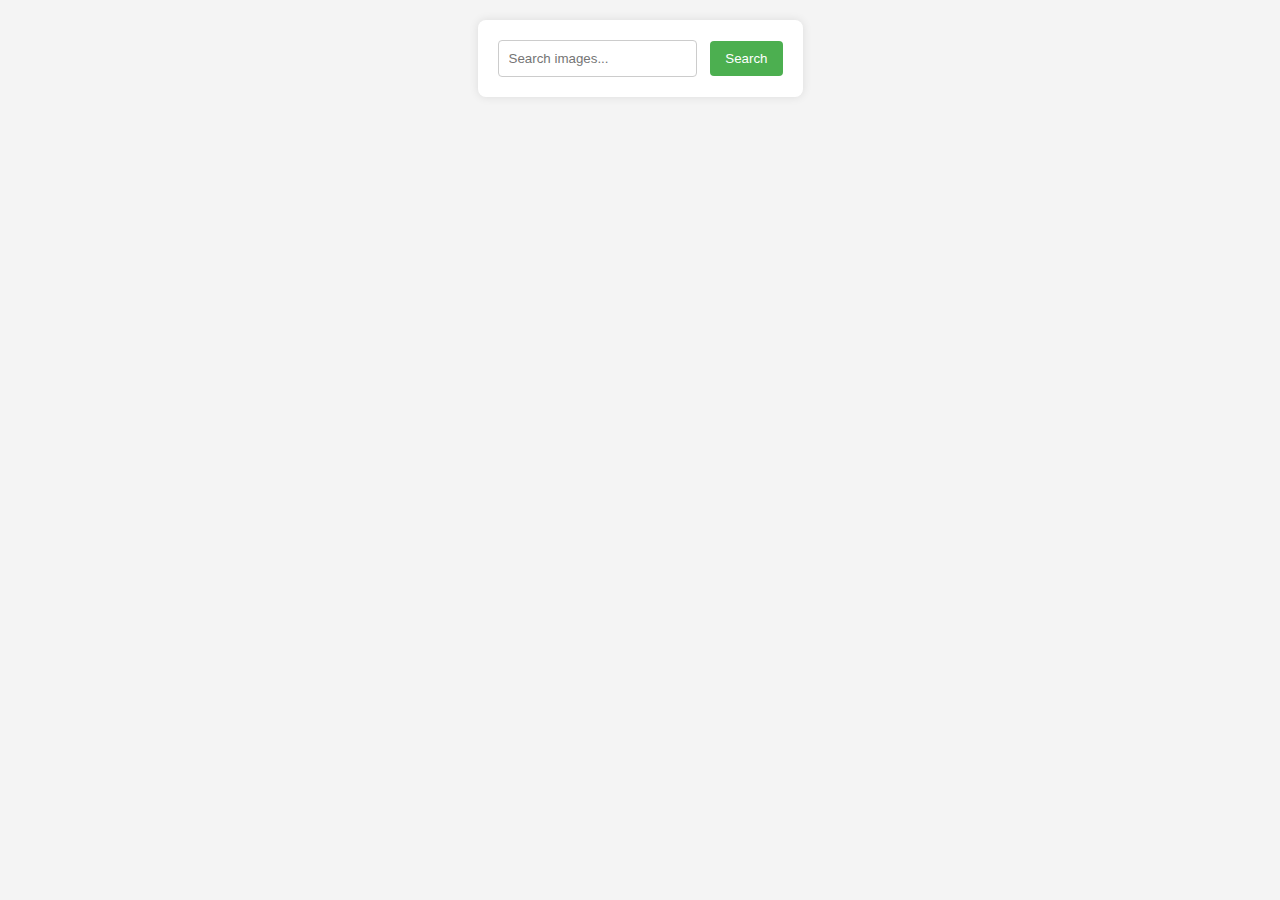
<file: src/index.html>
<!DOCTYPE html>
<html lang="en">
  <head>
    <meta charset="UTF-8" />
    <meta name="viewport" content="width=device-width, initial-scale=1.0" />
    <title>Vanilla App Template</title>
    <link rel="stylesheet" href="./css/styles.css" />
  </head>
  <body>
    <div class="container">
      <form id="form" class="form">
        <label>
          <input
            class="search-input"
            id="searchInput"
            type="text"
            placeholder="Search images..."
            name="searchInput"
          />
        </label>
        <button class="search-btn" type="submit">Search</button>
      </form>
    </div>
    <ul class="gallery" id="gallery"></ul>
    <button class="load-images-btn is-hidden" id="loadBtn">Load more</button>
    <div class="loader is-hidden"></div>
    <script type="module" src="./main.js"></script>
  </body>
</html>
</file>
<file: src/css/styles.css>
body,
h1,
h2,
p,
ul,
li {
  margin: 0;
  padding: 0;
}

body {
  font-family: 'Arial', sans-serif;
  background-color: #f4f4f4;
  color: #333;
}

.container {
  max-width: 285px;
  margin: 20px auto;
  padding: 20px;
  background-color: #fff;
  border-radius: 8px;
  box-shadow: 0 0 10px rgba(0, 0, 0, 0.1);
}

.form {
  display: flex;
  justify-content: space-between;
  align-items: center;
}

.search-input {
  flex: 1;
  padding: 10px;
  border: 1px solid #ccc;
  border-radius: 4px;
}

.search-btn {
  background-color: #4caf50;
  color: #fff;
  padding: 10px 15px;
  border: none;
  border-radius: 4px;
  cursor: pointer;
}
.gallery {
  list-style: none;
  margin-top: 20px;
  display: flex;
  flex-wrap: wrap;
}

.gallery-item {
  width: calc(25% - 10px);
  margin-right: 10px;
  margin-bottom: 20px;
  overflow: hidden;
}

.gallery-item a {
  display: block;
  overflow: hidden;
  border-radius: 8px;
  box-shadow: 0 0 5px rgba(0, 0, 0, 0.1);
}

.gallery-item img {
  width: 100%;
  height: auto;
  border-radius: 8px 8px 0 0;
}

.image-desc {
  background-color: #fff;
  padding: 15px;
  border-radius: 0 0 8px 8px;
}

.image-desc-item {
  display: flex;
  justify-content: space-between;
  margin-bottom: 8px;
}

.image-desc-label {
  font-weight: bold;
  color: #333;
}

.loader {
  width: 48px;
  height: 48px;
  display: block;
  margin: 20px auto;
  position: relative;
  border: 3px solid #333;
  border-radius: 50%;
  box-sizing: border-box;
  animation: animloader 2s linear infinite;
}
.loader::after {
  content: '';  
  box-sizing: border-box;
  width: 6px;
  height: 24px;
  background: #333F;
  transform: rotate(-45deg);
  position: absolute;
  bottom: -20px;
  left: 46px;
}

@keyframes animloader {
  0% {
    transform: translate(-10px, -10px);
  }
  25% {
    transform: translate(-10px, 10px);
  }
  50% {
    transform: translate(10px, 10px);
  }
  75% {
    transform: translate(10px, -10px);
  }
  100% {
    transform: translate(-10px, -10px);
  }
}
    
.loader.is-hidden {
  display: none;
}


@keyframes eyeMove {
  0%  , 10% {     background-position: 0px 0px}
  13%  , 40% {     background-position: -15px 0px}
  43%  , 70% {     background-position: 15px 0px}
  73%  , 90% {     background-position: 0px 15px}
  93%  , 100% {     background-position: 0px 0px}
}
@keyframes blink {
  0%  , 10% , 12% , 20%, 22%, 40%, 42% , 60%, 62%,  70%, 72% , 90%, 92%, 98% , 100%
  { height: 48px}
  11% , 21% ,41% , 61% , 71% , 91% , 99%
  { height: 18px}
}

.load-images-btn {
  font-size: 1.2rem;
  color: #fff;
  font-weight: 500;
  border-radius: 0.8rem;
  background: #4e75ff;
  border: none;
  padding: 0.6rem 1rem;
  outline: none;
  transition: background-color 250ms ease;
  display: block;
  margin: 0 auto;
  margin-top: 2rem;
  margin-bottom: 32px;
}

.load-images-btn:hover {
  background-color: #6c8cff;
}

.load-images-btn.is-hidden {
  display: none;
}


/* // function fetchImages(event) {
  //     gallery.innerHTML = "";
  //     loader.classList.remove('is-hidden');
  //     event.preventDefault();
  //     const searchParams = new URLSearchParams({
  //         key: "41936359-935dea1b7e7e76694a23c8d00",
  //         q: input.value,
  //         image_type: 'photo',
  //         orientation: 'horizontal',
  //         safesearch: 'safesearch'
  //     });
      
  //     fetch (`${URL}?${searchParams}`)
  //     .then(response => {
  //         if (!response.ok) {
  //           throw new Error(response.status);
  //         }
  //         return response.json();
  //       })
  //     .then (data => {setTimeout(() => {
  //         loader.classList.add('is-hidden')
  //         if (data.hits.length === 0) {
  //         return iziToast.show();} 
  //       renderImages(data.hits);},1000 )})
  //     .catch(error => {
  //             console.log(error);
  //       })
  //       .finally(() => {
  //         form.reset();
  //       });
  // } */
</file>
